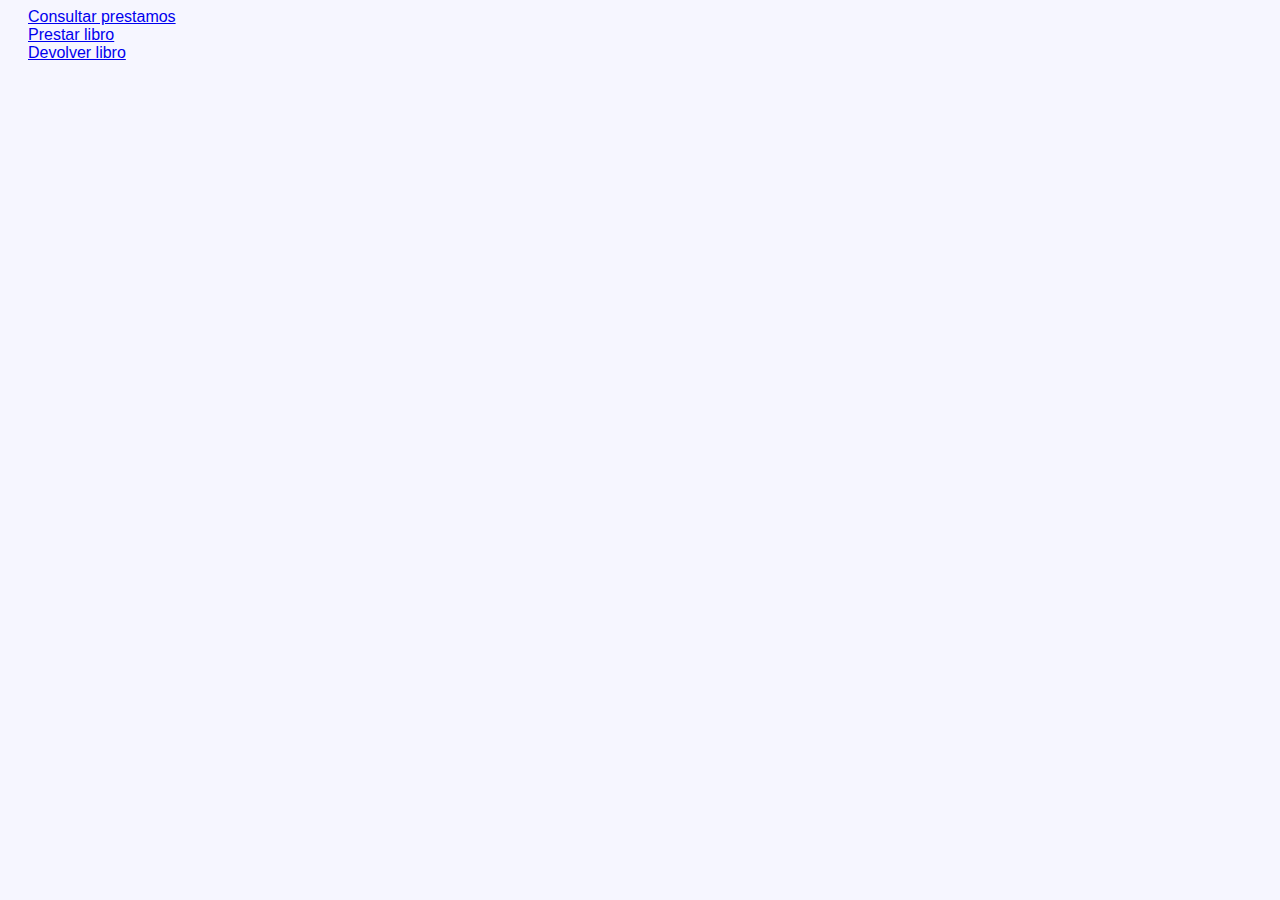
<file: BASES-EJ/gestionBiblioteca/index.html>
<!DOCTYPE html>
<html lang="en">
<head>
    <meta charset="UTF-8">
    <meta name="viewport" content="width=device-width, initial-scale=1.0">
    <meta http-equiv="X-UA-Compatible" content="ie=edge">
    <title>Document</title>
    <link href="./style/estilo5ana.css" rel="stylesheet"/>
</head>
<body>
    <div class="container">
        <div class="button">
            <a href="consultaPrestamos.php">Consultar prestamos</a>
        </div>
        <div class="button">
            <a href="prestar.php">Prestar libro</a>
        </div>
        <div class="button">
            <a href="devolver.php">Devolver libro</a>
        </div>
    </div>
</body>
</html>
</file>
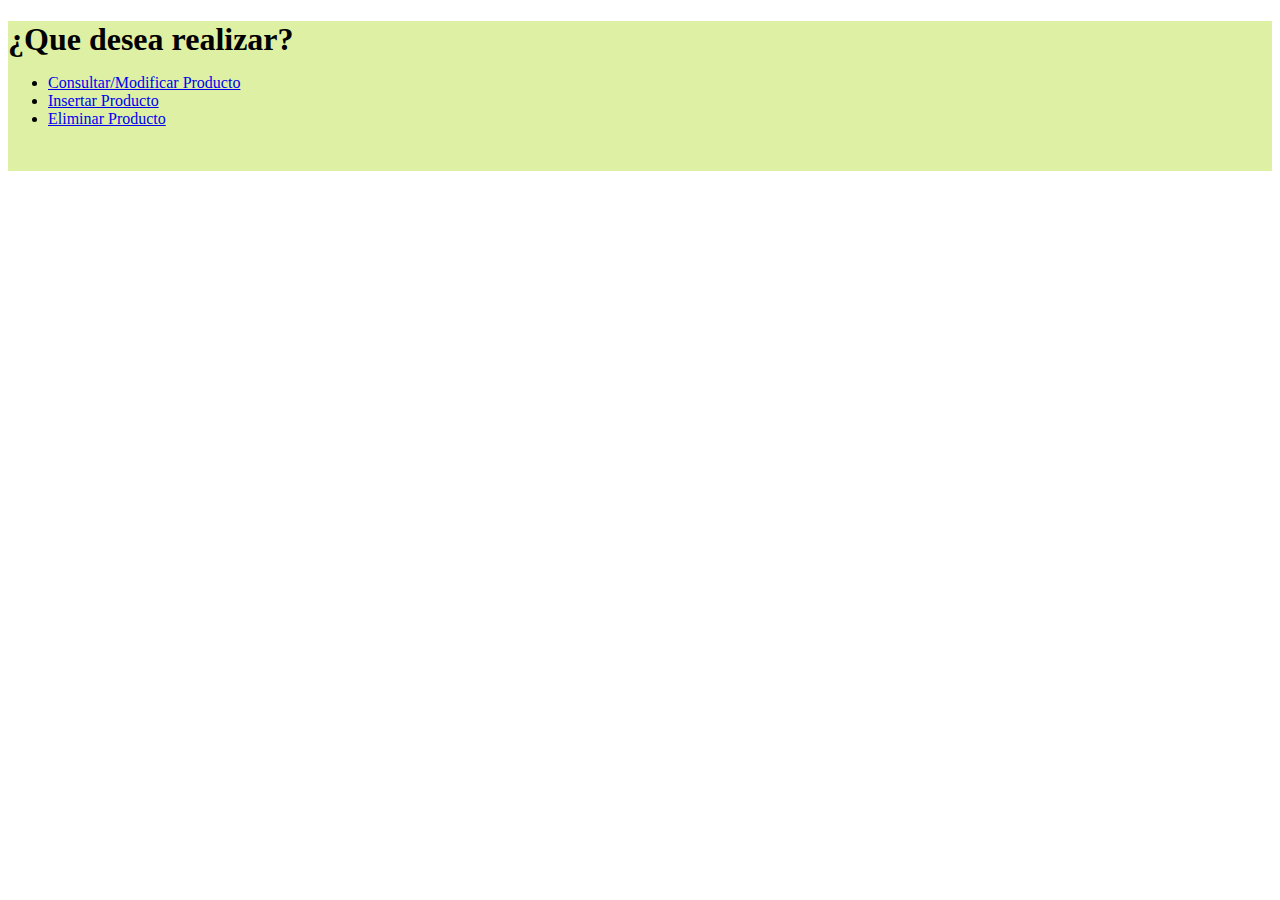
<file: BASES-EJ/UT3EJE8/Index.html>
<!DOCTYPE html>
<html lang="en">
<head>
    <meta charset="UTF-8">
    <meta name="viewport" content="width=device-width, initial-scale=1.0">
    <meta http-equiv="X-UA-Compatible" content="ie=edge">
    <title>Document</title>
    <link rel="stylesheet" href="almacen.css">
</head>
<body>
<div id="index">
    <h1>¿Que desea realizar?</h1>
    <ul>
        <li><a href="consultar2.php">Consultar/Modificar Producto</a></li>
        <li><a href="insertar2.php">Insertar Producto</a></li>
        <li><a href="delete.php">Eliminar Producto</a></li>
    </ul>
</div>
</body>
</html>
</file>
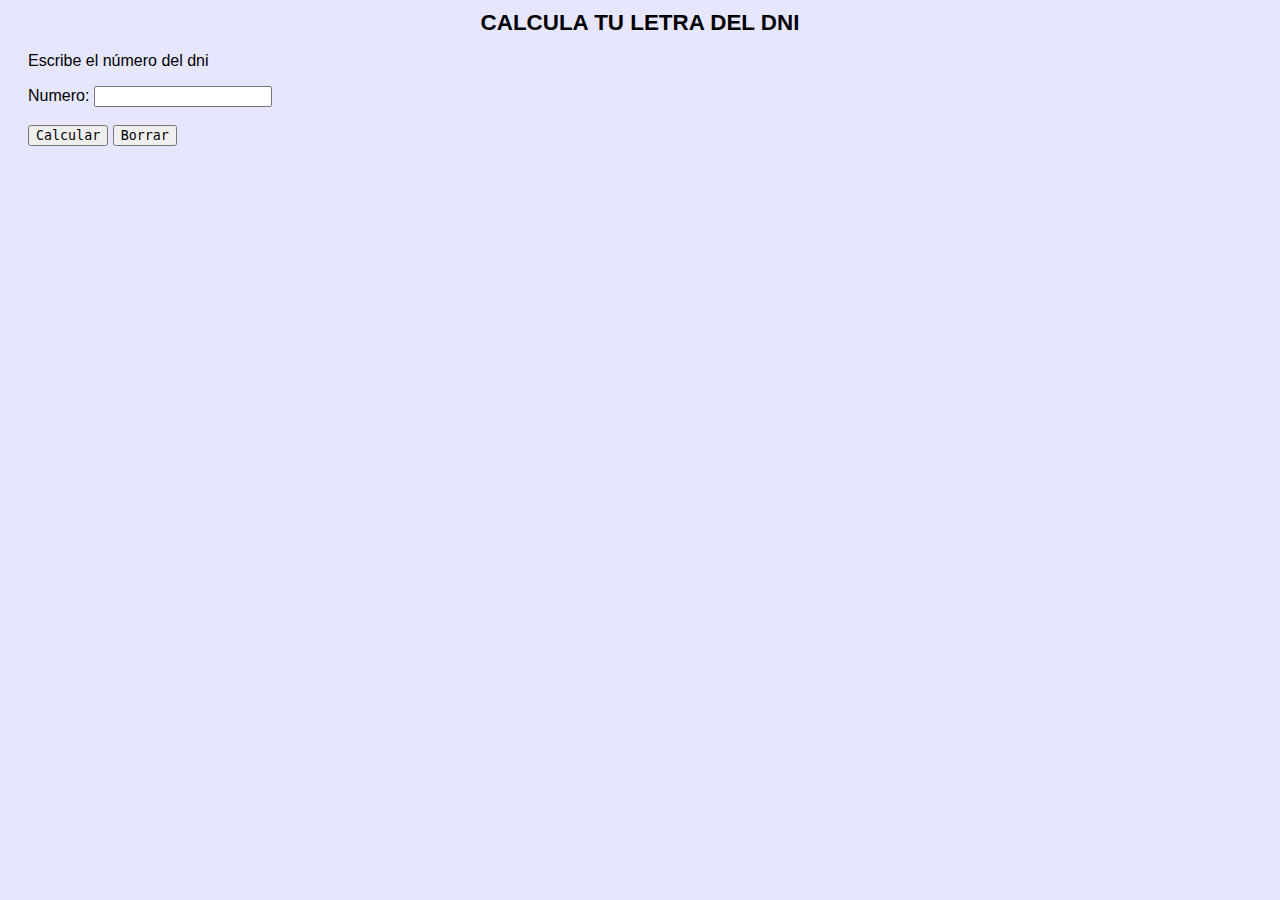
<file: dwesNico/UT5EJE1.html>
<!DOCTYPE html>
<html lang="en">
<head>
    <meta charset="UTF-8">
    <meta name="viewport" content="width=device-width, initial-scale=1.0">
    <meta http-equiv="X-UA-Compatible" content="ie=edge">
    <title>Document</title>
    <link rel="stylesheet" type="text/css" href="estilo3.css">
</head>
<body>
    <h1>Calcula tu letra del DNI</h1>
    <p>Escribe el número del dni</p>
    <form action="UT3EJE13.php" method="post">
    Numero: <input type="number" name="num"><br><br>
    <input type="submit" name="enviar" value="Calcular">
    <input type="reset" value="Borrar">
    </form>
</body>
</html>
</file>
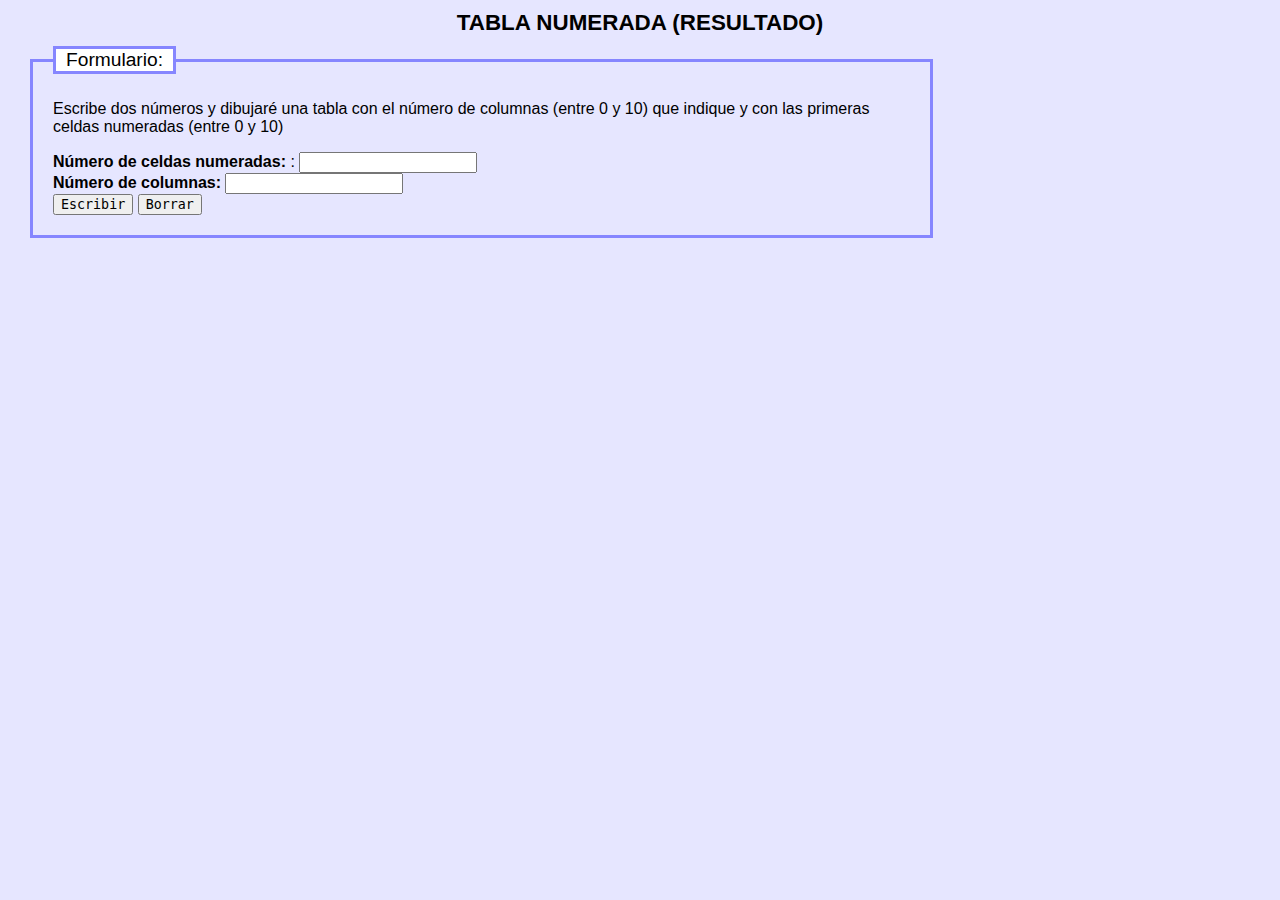
<file: dwesNico/UT5EJE2.html>
<!DOCTYPE html>
<html lang="en">
<head>
    <meta charset="UTF-8">
    <meta name="viewport" content="width=device-width, initial-scale=1.0">
    <meta http-equiv="X-UA-Compatible" content="ie=edge">
    <title>Document</title>
    <link rel="stylesheet" type="text/css" href="estilo3.css">
</head>
<body>
    <h1>tabla numerada (Resultado)</h1>
    <form action="UT5EJE2.php" method="POST">
        <fieldset>
          <legend>Formulario:</legend>
          <p>Escribe dos números y dibujaré una tabla con el número de columnas (entre 0 y 10) que indique y con las primeras celdas numeradas (entre 0 y 10)</p>
          <strong>Número de celdas numeradas: </strong>: <input type="number" name="numCeld"><br>
          <strong>Número de columnas: <input type="number" name="numColum"><br>
            <input type="submit" name="enviar" value="Escribir">
            <input type="reset" value="Borrar">
        </fieldset>
    </form>
</body>
</html>
</file>
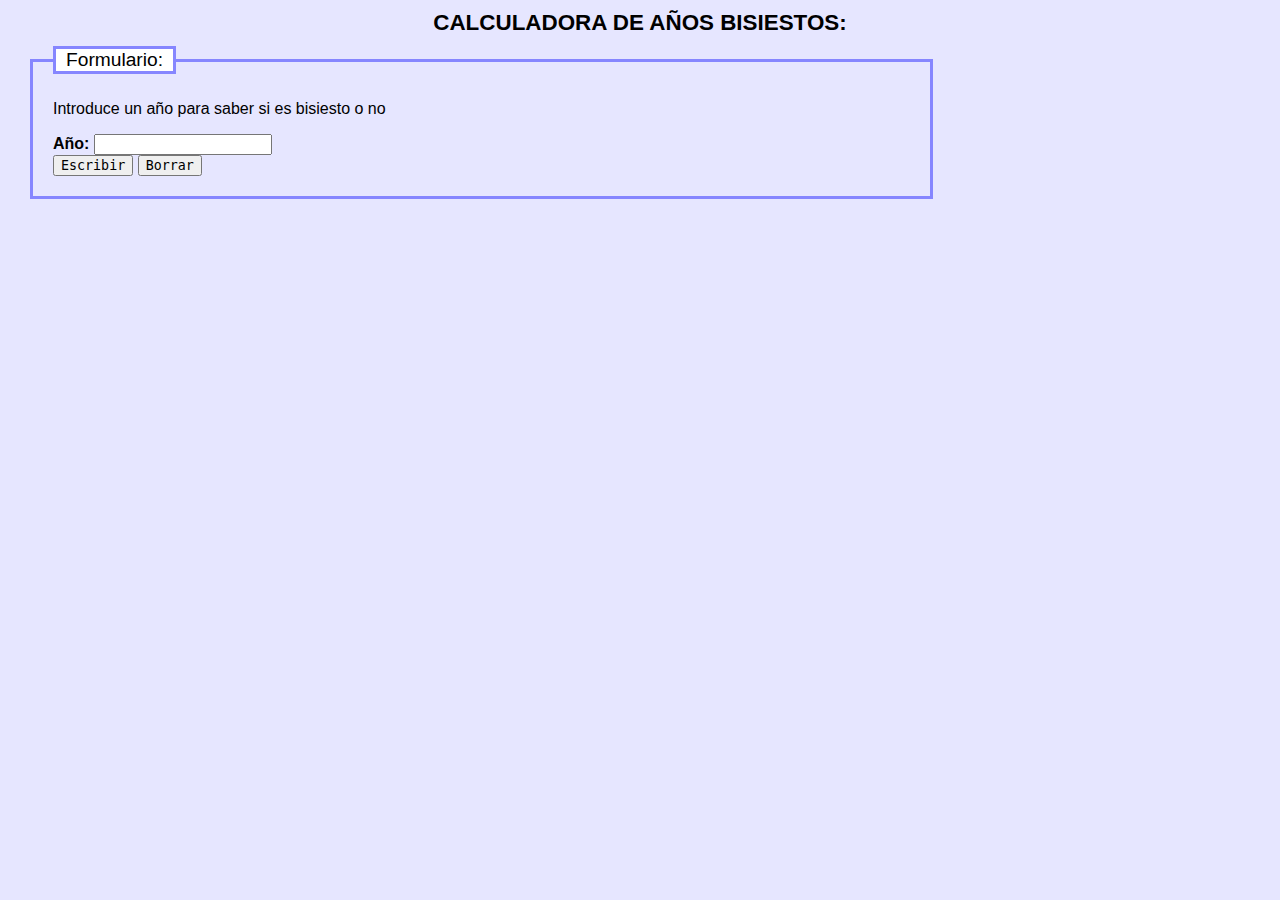
<file: dwesNico/UT5EJE3.html>
<!DOCTYPE html>
<html lang="en">
<head>
    <meta charset="UTF-8">
    <meta name="viewport" content="width=device-width, initial-scale=1.0">
    <meta http-equiv="X-UA-Compatible" content="ie=edge">
    <title>Document</title>
    <link rel="stylesheet" type="text/css" href="estilo3.css">
</head>
<body>
    <h1>Calculadora de años bisiestos:</h1>
    <form action="UT5EJE3.php" method="POST">
        <fieldset>
          <legend>Formulario:</legend>
          <p>Introduce un año para saber si es bisiesto o no</p>
          <strong>Año: </strong><input type="number" name="anio"><br>
          
            <input type="submit" name="enviar" value="Escribir">
            <input type="reset" value="Borrar">
        </fieldset>
    </form>
</body>
</html>
</file>
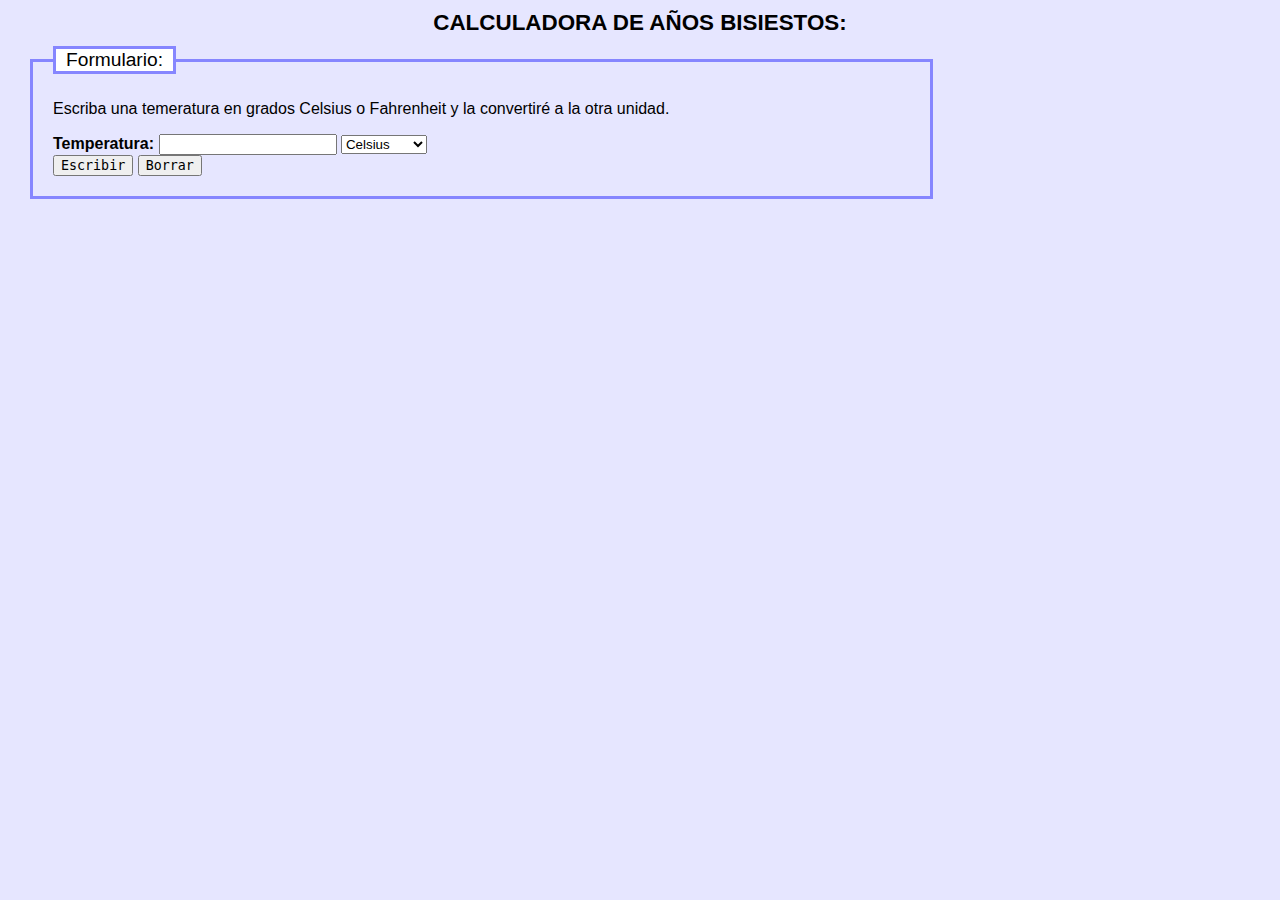
<file: dwesNico/UT5EJE4.html>
<!DOCTYPE html>
<html lang="en">
<head>
    <meta charset="UTF-8">
    <meta name="viewport" content="width=device-width, initial-scale=1.0">
    <meta http-equiv="X-UA-Compatible" content="ie=edge">
    <title>Document</title>
    <link rel="stylesheet" type="text/css" href="estilo3.css">
</head>
<body>
    <h1>Calculadora de años bisiestos:</h1>
    <form action="UT5EJE4.php" method="POST">
        <fieldset>
          <legend>Formulario:</legend>
          <p>Escriba una temeratura en grados Celsius o Fahrenheit y la convertiré a la otra unidad.</p>
          <strong>Temperatura: </strong><input type="number" name="temp">
          <select id="grados" name="grados">
            <option value="celsius" selected="selected">Celsius</option>
            <option value="fahrenheit">Fahrenheit</option>
          </select>
          <br>
          
            <input type="submit" name="enviar" value="Escribir">
            <input type="reset" value="Borrar">
        </fieldset>
    </form>
</body>
</html>
</file>
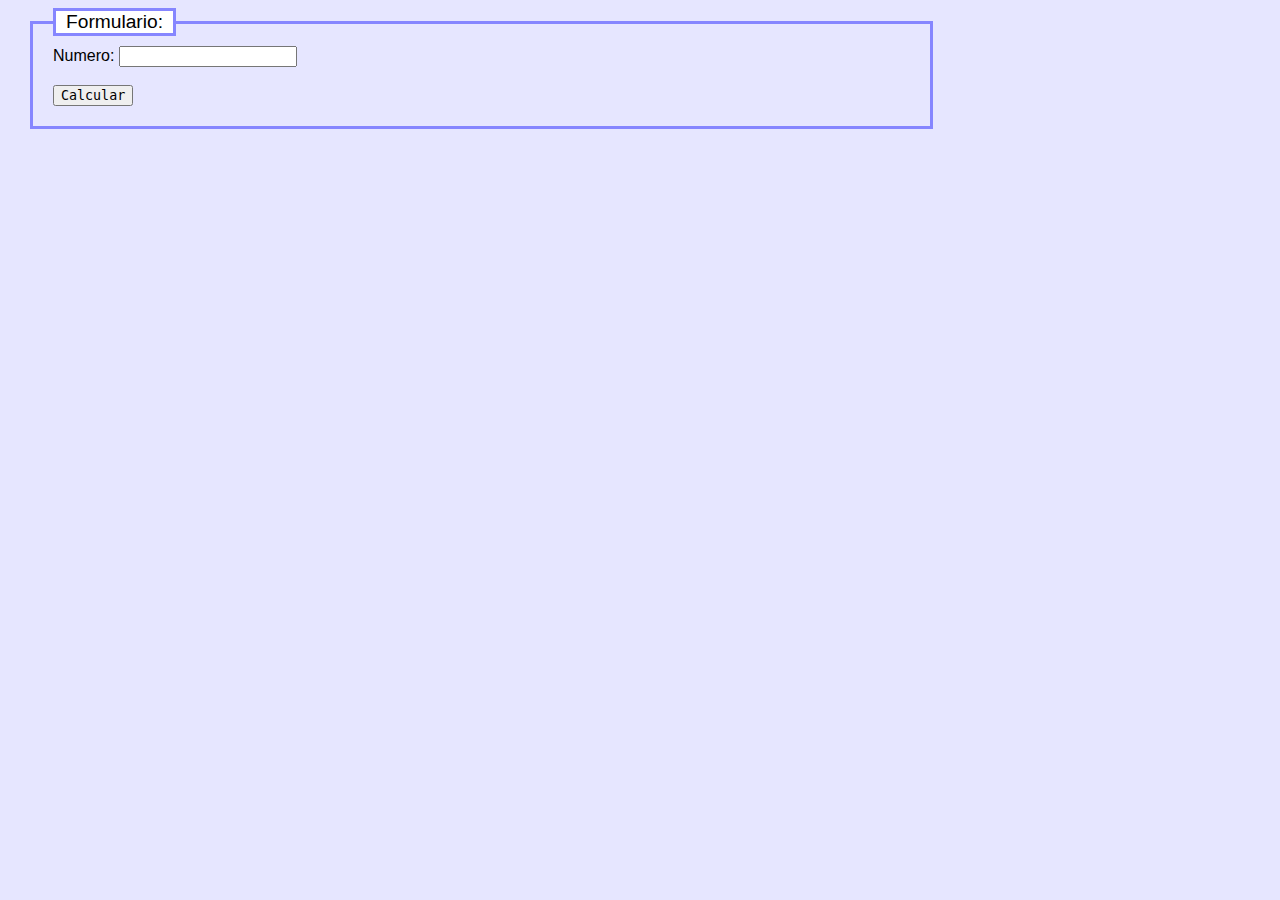
<file: dwesNico/UT5EJE5.html>
<!DOCTYPE html>
<html lang="en">
<head>
    <meta charset="UTF-8">
    <meta name="viewport" content="width=device-width, initial-scale=1.0">
    <meta http-equiv="X-UA-Compatible" content="ie=edge">
    <title>Document</title>
    <link rel="stylesheet" type="text/css" href="estilo3.css">
</head>
<body>
    <form action="UT5EJE5.php" method="post">
    <fieldset>
    <legend>Formulario:</legend>
    Numero: <input type="email" name="email"><br><br>
    <input type="submit" name="enviar" value="Calcular">
    </fieldset>
    </form>
</body>
</html>
</file>
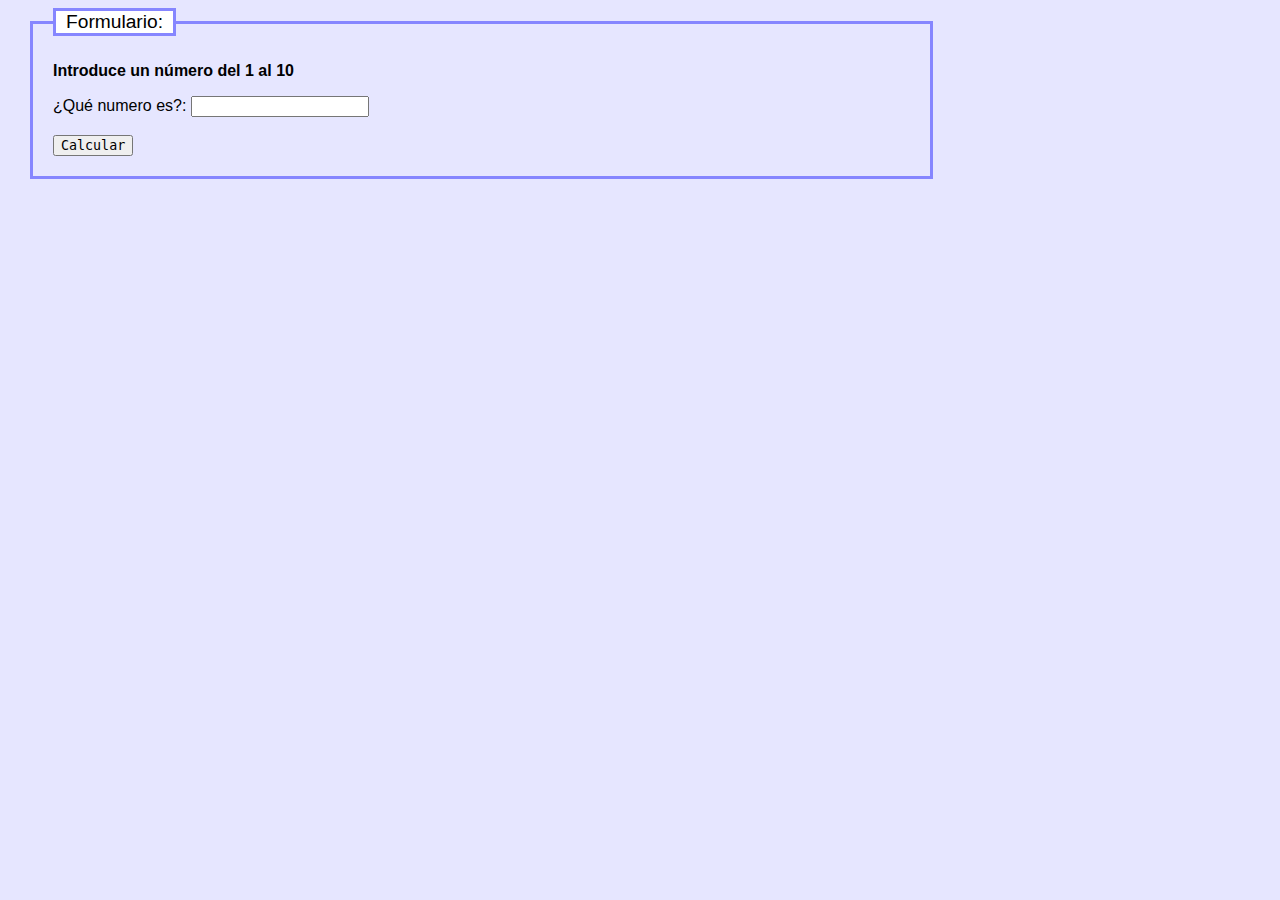
<file: dwesNico/UT5EJE6.html>
<!DOCTYPE html>
<html lang="en">
<head>
    <meta charset="UTF-8">
    <meta name="viewport" content="width=device-width, initial-scale=1.0">
    <meta http-equiv="X-UA-Compatible" content="ie=edge">
    <title>Document</title>
    <link rel="stylesheet" type="text/css" href="estilo3.css">
</head>
<body>
    <form action="UT5EJE6.php" method="post">
    <fieldset>
        <legend>Formulario:</legend>
    <p><strong>Introduce un número del 1 al 10</strong></p>
    ¿Qué numero es?: <input type="number" name="num"><br><br>
    <input type="submit" name="enviar" value="Calcular">
    </fieldset>
    </form>
</body>
</html>
</file>
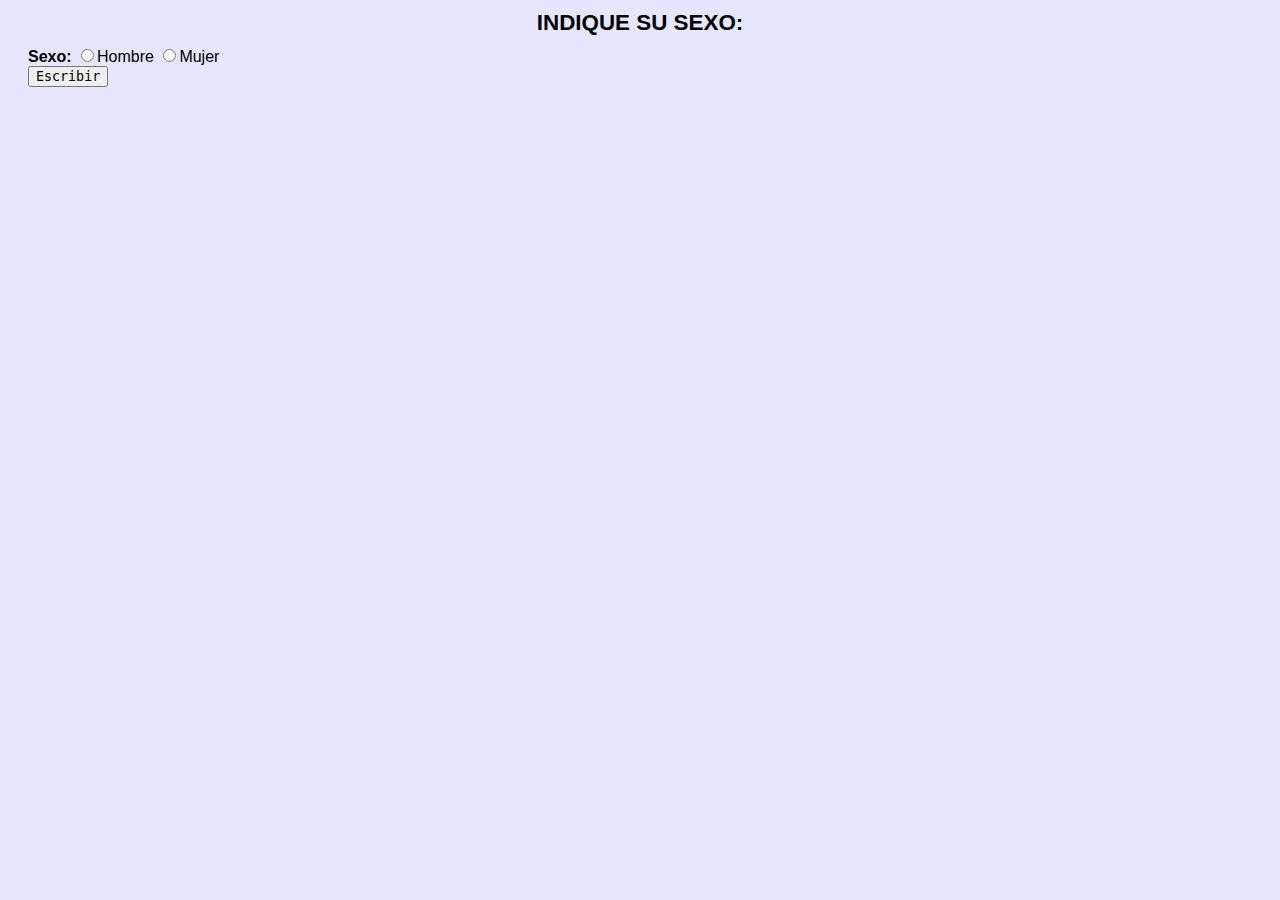
<file: dwesNico/UT5EJE7.html>
<!DOCTYPE html>
<html lang="en">
<head>
    <meta charset="UTF-8">
    <meta name="viewport" content="width=device-width, initial-scale=1.0">
    <meta http-equiv="X-UA-Compatible" content="ie=edge">
    <title>Document</title>
    <link rel="stylesheet" type="text/css" href="estilo3.css">
</head>
<body>
    <h1>Indique su sexo:</h1>
    <form action="UT5EJE7.php" method="POST">
        
          <strong>Sexo: </strong><input type="radio" name="sexo" value="hombre">Hombre
          <input type="radio" name="sexo" value="mujer">Mujer
          <br>
            <input type="submit" name="enviar" value="Escribir">
 
    </form>
</body>
</html>
</file>
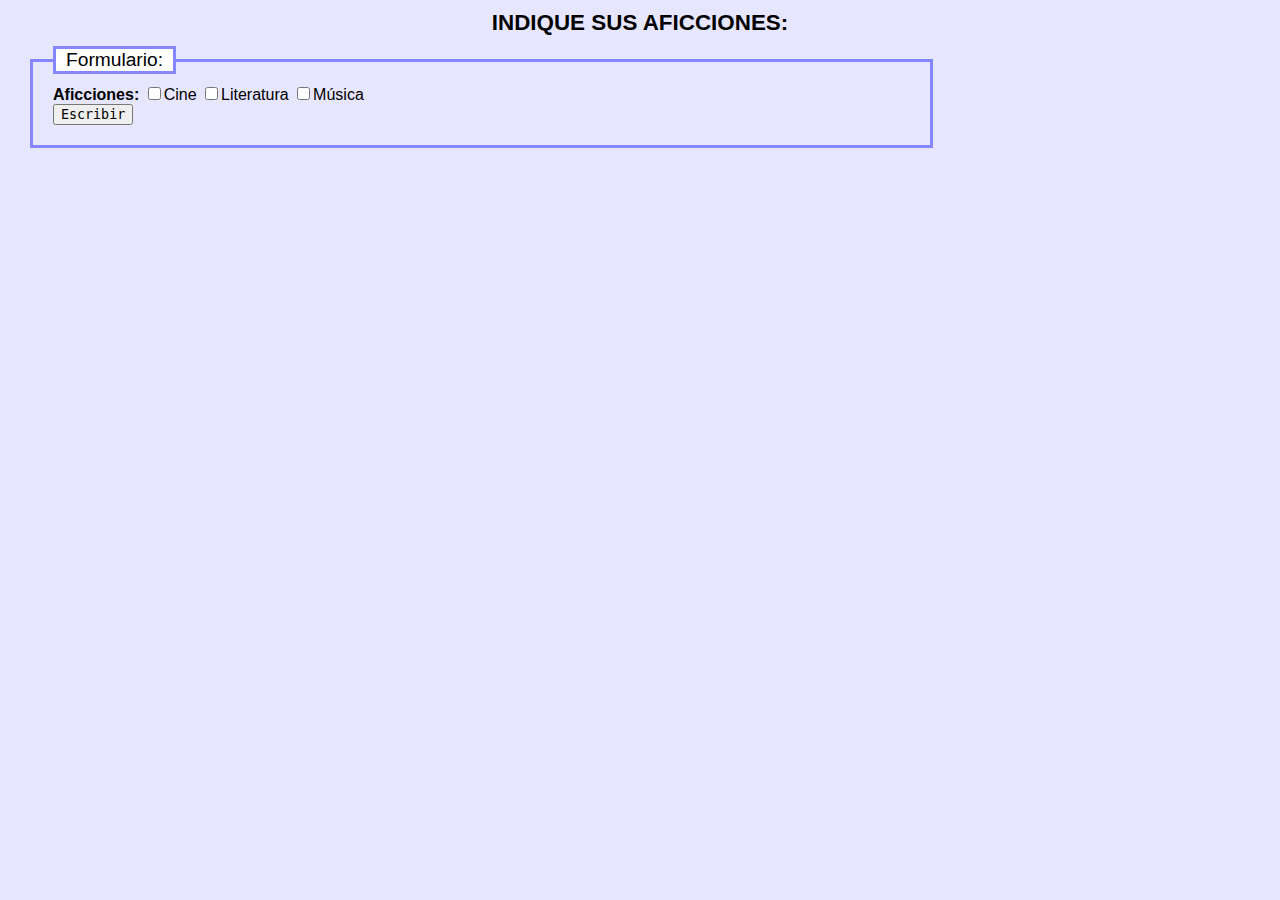
<file: dwesNico/UT5EJE8.html>
<!DOCTYPE html>
<html lang="en">
<head>
    <meta charset="UTF-8">
    <meta name="viewport" content="width=device-width, initial-scale=1.0">
    <meta http-equiv="X-UA-Compatible" content="ie=edge">
    <title>Document</title>
    <link rel="stylesheet" type="text/css" href="estilo3.css">
</head>
<body>
    <h1>Indique sus aficciones:</h1>
    <form action="UT5EJE8.php" method="POST">
        <fieldset>
        <legend>Formulario:</legend>
          <strong>Aficciones: </strong><input type="checkbox" name="aficiones[]" value="cine">Cine
          <input type="checkbox" name="aficiones[]" value="literatura">Literatura
          <input type="checkbox" name="aficiones[]" value="literatura">Música
          <br>
            <input type="submit" name="enviar" value="Escribir">
        </fieldset>
    </form>
</body>
</html>
</file>
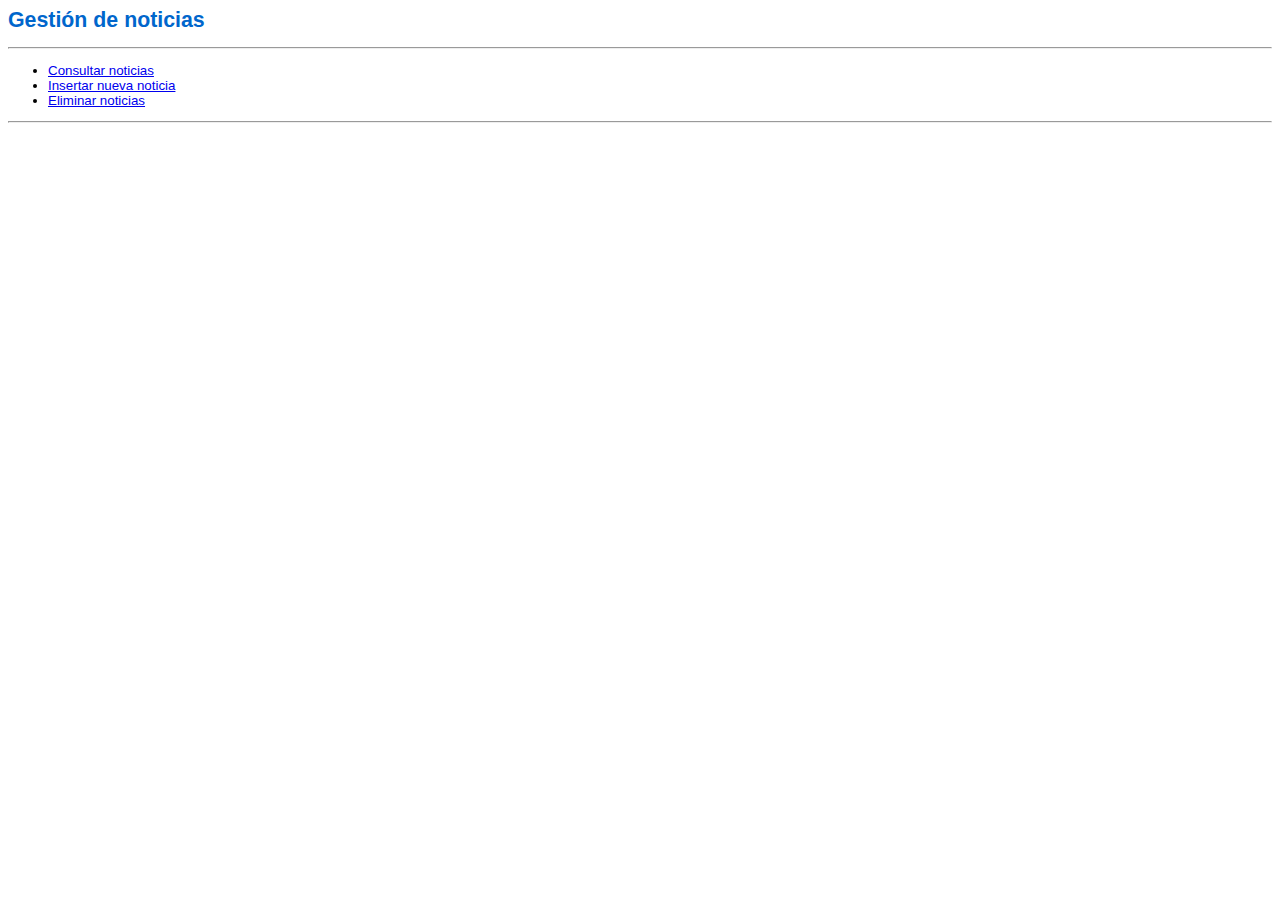
<file: BASES-EJ/ejer5_ut3/login.html>
<html>
<head>
<title>Gestión de noticias. Página de entrada</title>
<link rel="stylesheet" type="text/css" href="estilo.css" />
<meta charset="utf-8"/>
</head>
<body>
<h1>Gestión de noticias</h1>
<hr />
<ul>
   <li><a href="consulta_noticias.php">Consultar noticias</a>
   <li><a href="inserta_noticia.php">Insertar nueva noticia</a>
   <li><a href="elimina_noticia.php">Eliminar noticias</a>
</ul>
<hr />
</body>
</html>
</file>
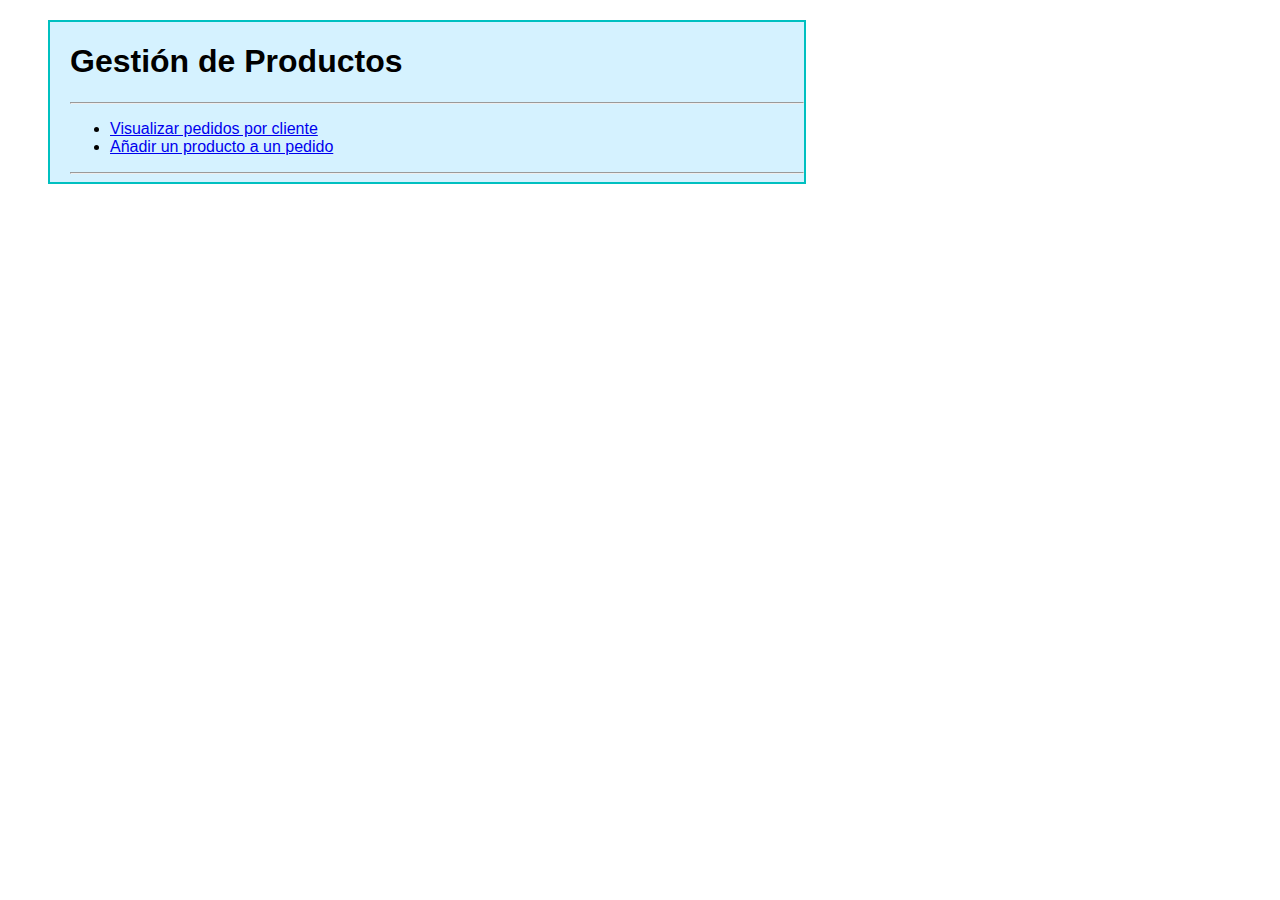
<file: BASES-EJ/ManuelFernandezQueipo131219/menu.html>
<html>
<head>
<title>Almacenes Naranco. P�gina de entrada</title>
<link rel="stylesheet" type="text/css" href="estilo.css" />
<meta charset="UTF-8">
</head>
<body>
<div id="cabeza">
<h1>Gestión de Productos</h1>
<hr />

<ul>
	
	<li><a href="pedidocliente.php">Visualizar pedidos por cliente</a>
	<li><a href="anadirproducto.php">Añadir un producto a un pedido</a>
</ul>
<hr />
</div>
</body>
</html>
</file>
<file: BASES-EJ/gestionBiblioteca/style/estilo5ana.css>
/* CSS soluciones de los ejercicios
*/

body { 
  background-color: #F6F6FF; 
  font-family: sans-serif; 
  padding: 0 20px;
}

h1 { 
  margin: 10px;
  font-size: 140%;
  text-transform: uppercase; 
  color: #0066CC;
}

fieldset { 
  background-color: #E6E6FF;
  border: #8686FF 3px solid; 
  padding: 10px 20px 20px;
  
} 
form{
    width:60%;
}

legend { 
  background-color: white; 
  border: #8686FF 3px solid; 
  font-size: 120%; 
  padding: 0px 10px; 
}
label{
margin-left:20px;
}

input { 
margin:10px  0px 10px 20px;
font-family: monospace; 
}

.der { 
  
  margin: 10px 0px; 
}


.aviso {
  color: red;
}

/* Tablas */
table {border: #8686FF 3px solid;}
   th {font-size: 10pt; font-weight: bold; color: white; background: #0066CC; text-align: left;}
   td {font-size: 10pt; background: #E6E6FF;}
   td.derecha {font-size: 10pt; text-align: right; background: #E6E6FF;}
   td.izquierda {font-size: 10pt; text-align: left; background: #E6E6FF;}
</file>
<file: BASES-EJ/UT3EJE8/almacen.css>
h1 {margin-bottom:0;}
#encabezado {background-color:#ddf0a4;height:100px;
            margin-bottom: 10px;}
#contenido {background-color:#EEEEEE;height:300px;}
#pie {background-color:#ddf0a4;color:#ff0000;height:60px;}
th{
    text-align: left;
}
#index {background-color:#ddf0a4;height:150px;}
</file>
<file: dwesNico/estilo3.css>
/* CSS soluciones de los ejercicios
*/

body { 
  background-color: #E6E6FF; 
  font-family: sans-serif; 
  padding: 0 20px;
}

h1 { 
  margin: 10px;
  font-size: 140%;
  text-align: center; 
  text-transform: uppercase; 
}

fieldset { 
  background-color: #E6E6FF;
  border: #8686FF 3px solid; 
  padding: 10px 20px 20px;
  width:70%;
} 

legend { 
  background-color: white; 
  border: #8686FF 3px solid; 
  font-size: 120%; 
  padding: 0px 10px; 
}

input { 
  font-family: monospace; 
}

.der { 
  text-align: left; 
  margin: 10px 0px; 
}

.rojo{

  color:red;
}



p.licencia { 
  text-align: center; 
}
</file>
<file: BASES-EJ/ejer5_ut3/estilo.css>
/* General */
   BODY {font-family: verdana,arial, sans-serif; font-size: 10pt;}

/* Contenido */
   H1 {font-size: 16pt; font-weight: bold; color: #0066CC;}
   H2 {font-size: 12pt; font-weight: bold; font-style: italic; color: black;}
   H3 {font-size: 10pt; font-weight: bold; color: black;}
   P.parrafocentrado {text-align: center;}
   
/* Formulario */
   FORM.borde {border: 1px dotted #0066CC; padding: 0.5em 0.2em; width: 80%;}
   FORM.entrada {border: 1px dotted #0066CC; margin-right: 30%; margin-left: 30%;
      padding: 0.3em}
   FORM P {clear: left; margin: 0.2em; padding: 0.1em;}
   FORM P LABEL {float: left; width: 25%; font-weight: bold;}
   FORM P LABEL.etiqueta-entrada {float: left; width: 40%; font-weight: bold;}
   .error {color: red;}

/* Tablas */
   TH {font-size: 10pt; font-weight: bold; color: white; background: #0066CC; text-align: left;}
   TD {font-size: 10pt; background: #CCCCCC;}
   TD.derecha {font-size: 10pt; text-align: right; background: #FFFFFF;}
   TD.izquierda {font-size: 10pt; text-align: left; background: #FFFFFF;}
</file>
<file: BASES-EJ/ManuelFernandezQueipo131219/estilo.css>
body { 
  
  font-family: sans-serif; 
  padding: 0 20px;
}

#cabeza{
background-color: #D5F2FF; 
border:2px solid #00C0C0;
margin:20px;padding-left:20px;
width:60%;

}

fieldset { 
  background-color: #E6E6FF;
  border: #8686FF 2px solid; 
  padding: 10px 20px 20px;
} 

legend { 
 background-color: #E6E6FF;
  border: #8686FF 1px solid; 
  padding: 0px 10px; 
}

input { 
  font-family: monospace; 
  background-color:#E2E2E2;
  font-weight:bold;
}

.der { 
  text-align: right; 
  margin: 10px 0px; 
}


.aviso {
  color: red;
}

th {
  font-size: 10pt; 
  font-weight: bold; 
  color: white; 
  background: #8686FF; 
  text-align: left;
  }

td {
  font-size: 10pt; 
  background: #E2E2E2;
}
</file>
